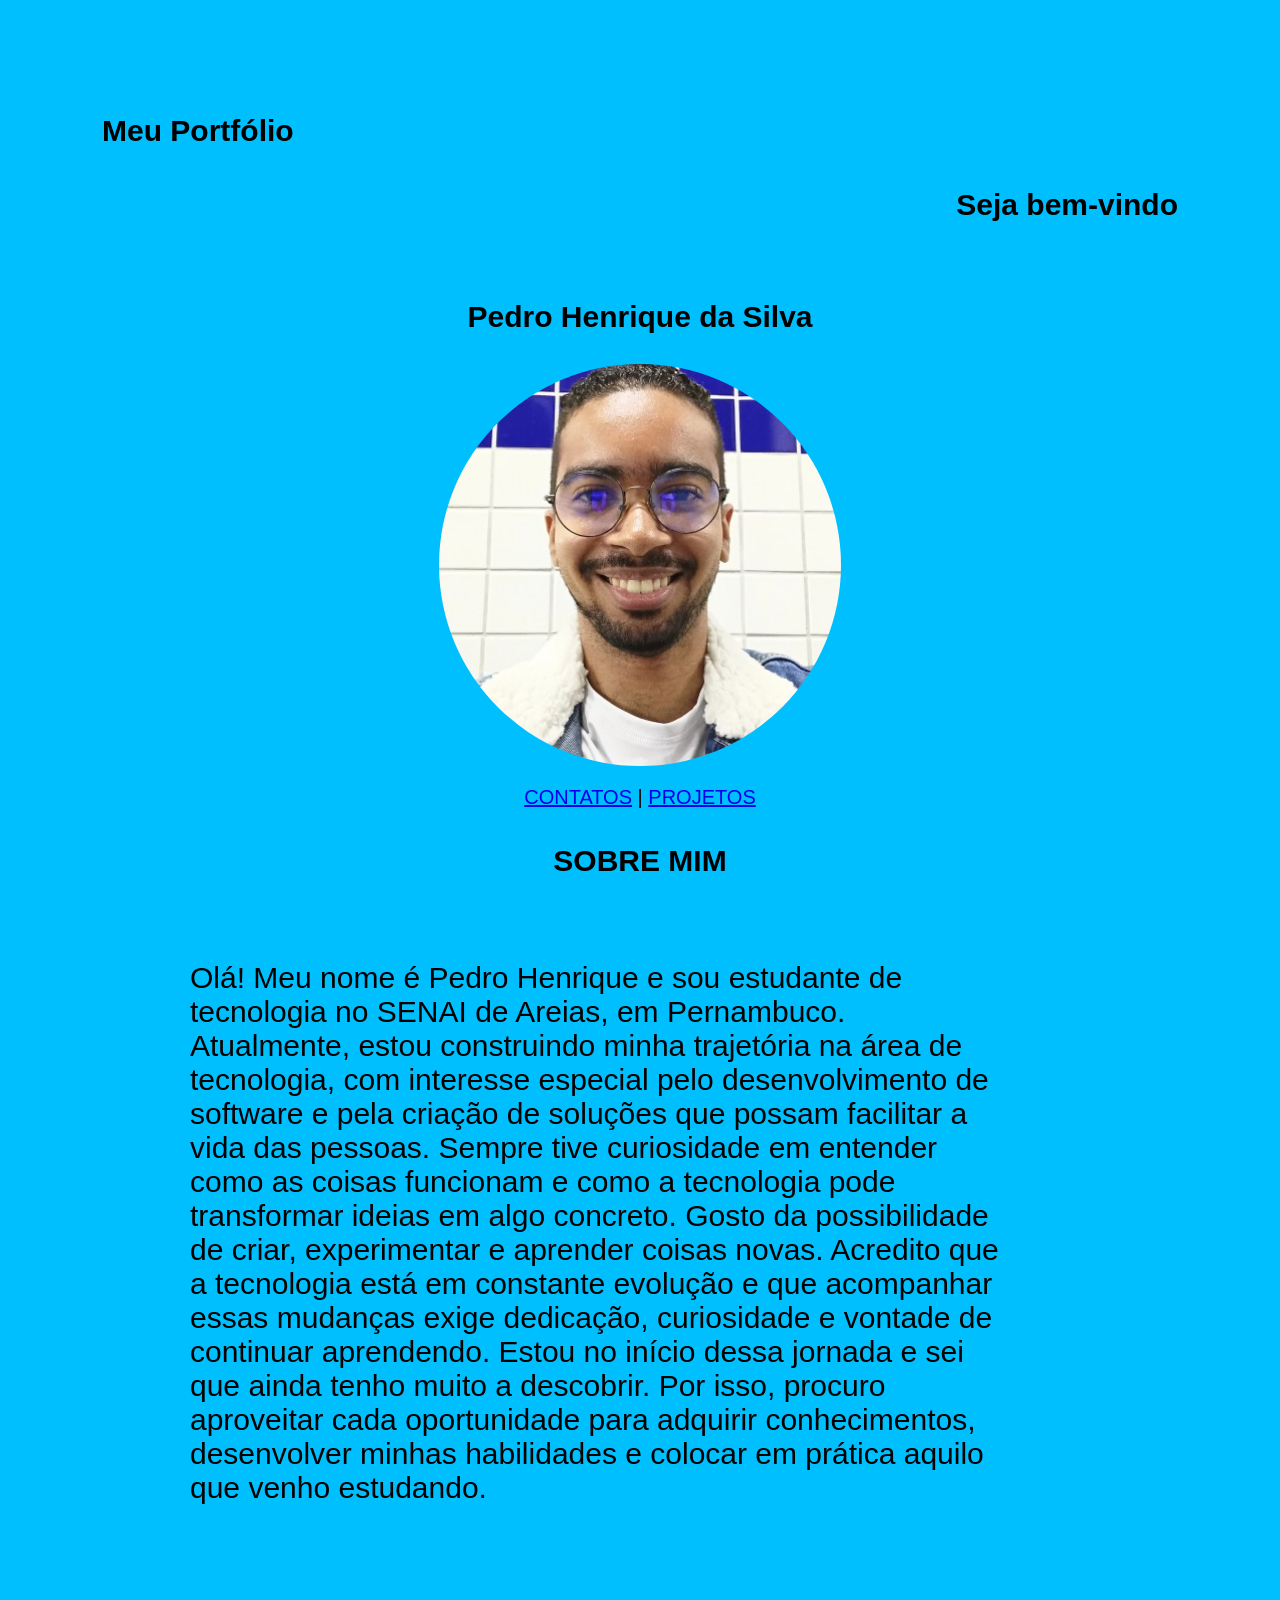
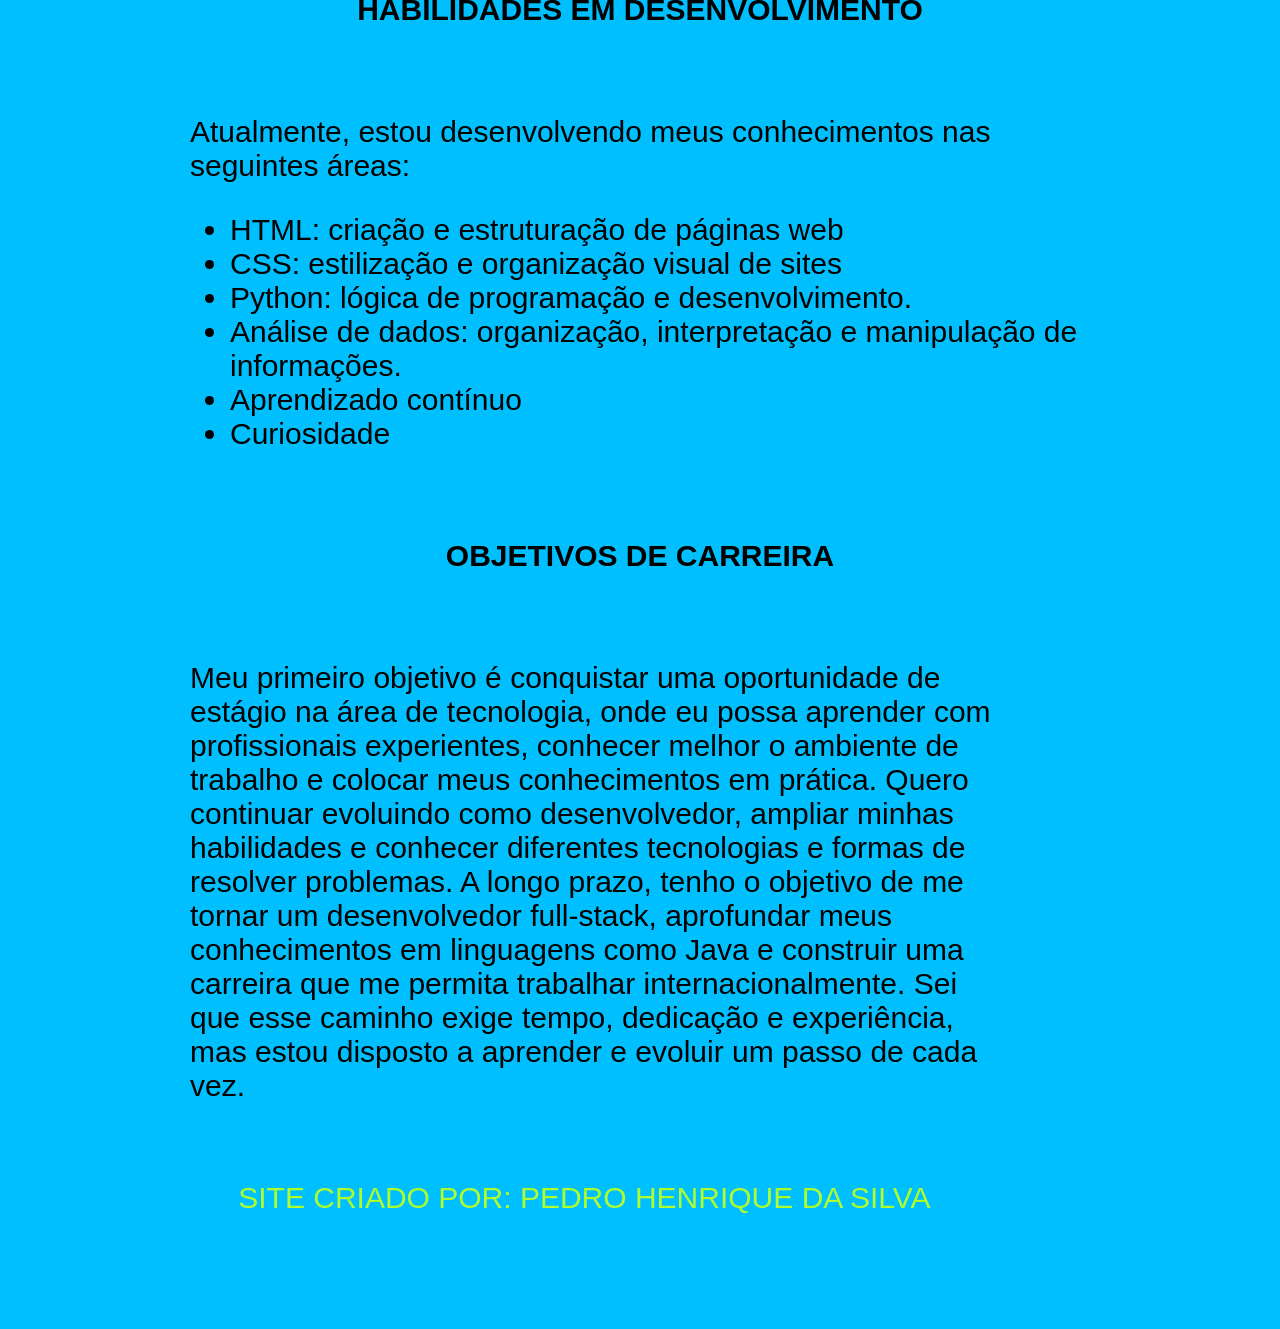
<file: index.html>
<!DOCTYPE html>
<html lang="pt-BR">

<head>
    <meta charset="UTF-8">
    <meta name="viewport" content="width=device-width, initial-scale=1.0">
    <title>Portifólio</title>
    <link rel="stylesheet" href="style.css">
</head>
<body>
<header>
    <!--Cabeçalho da página principal (Nome, foto e navegação)-->
    <h1>Meu Portfólio</h1>
    <h1 div class="mensagem">Seja bem-vindo</h1>
    <br>

    <figure>
        <h1 div class="nome">Pedro Henrique da Silva</h1>
        <img src="img/foto-pedro.jpg" alt="Foto de perfil de Pedro Henrique">
    </figure>
    <nav>
        <a href="contato.html" id="contato">Contatos</a> |
        <a href="projetos.html" id="projetos">Projetos</a>
    </nav>
</header>
<!--Conteúdo principal da página-->
<main>
    <section id="apresentação">
        <h2>Sobre mim</h2>
        <br>
        <p>Olá! Meu nome é Pedro Henrique e sou estudante de tecnologia no SENAI de Areias, em Pernambuco.
            Atualmente, estou construindo minha trajetória na área de tecnologia, com interesse especial pelo
            desenvolvimento de software e pela criação de soluções que possam facilitar a vida das pessoas. Sempre tive
            curiosidade em entender como as coisas funcionam e como a tecnologia pode transformar ideias em algo
            concreto.
            Gosto da possibilidade de criar, experimentar e aprender coisas novas. Acredito que a tecnologia está em
            constante evolução e que acompanhar essas mudanças exige dedicação, curiosidade e vontade de continuar
            aprendendo.
            Estou no início dessa jornada e sei que ainda tenho muito a descobrir. Por isso, procuro aproveitar cada
            oportunidade para adquirir conhecimentos, desenvolver minhas habilidades e colocar em prática aquilo que
            venho estudando.</p>
    </section>
    <section id="habilidades">
        <br>
        <h3>Habilidades em desenvolvimento</h3>
        <br>
        <p>Atualmente, estou desenvolvendo meus conhecimentos nas seguintes áreas:</p>
        <ul>
            <li>HTML: criação e estruturação de páginas web</li>
            <li>CSS: estilização e organização visual de sites</li>
            <li>Python: lógica de programação e desenvolvimento.</li>
            <li>Análise de dados: organização, interpretação e manipulação de informações.</li>
            <li>Aprendizado contínuo</li>
            <li>Curiosidade</li>
        </ul>
    </section>
    <section id="futuro">
        <br>
        <h3>Objetivos de Carreira</h3>
        <br>
        <p>Meu primeiro objetivo é conquistar uma oportunidade de estágio na área de tecnologia, onde eu possa aprender
            com profissionais experientes, conhecer melhor o ambiente de trabalho e colocar meus conhecimentos em
            prática.
            Quero continuar evoluindo como desenvolvedor, ampliar minhas habilidades e conhecer diferentes tecnologias e
            formas de resolver problemas.
            A longo prazo, tenho o objetivo de me tornar um desenvolvedor full-stack, aprofundar meus conhecimentos em
            linguagens como Java e construir uma carreira que me permita trabalhar internacionalmente.
            Sei que esse caminho exige tempo, dedicação e experiência, mas estou disposto a aprender e evoluir um passo
            de cada vez.</p><br>
    </section>
</main>
<!--Rodapé do portfólio-->
<footer>
    <p>Site criado por: Pedro Henrique da Silva</p>
</footer>
    
</body>

</html>
</file>
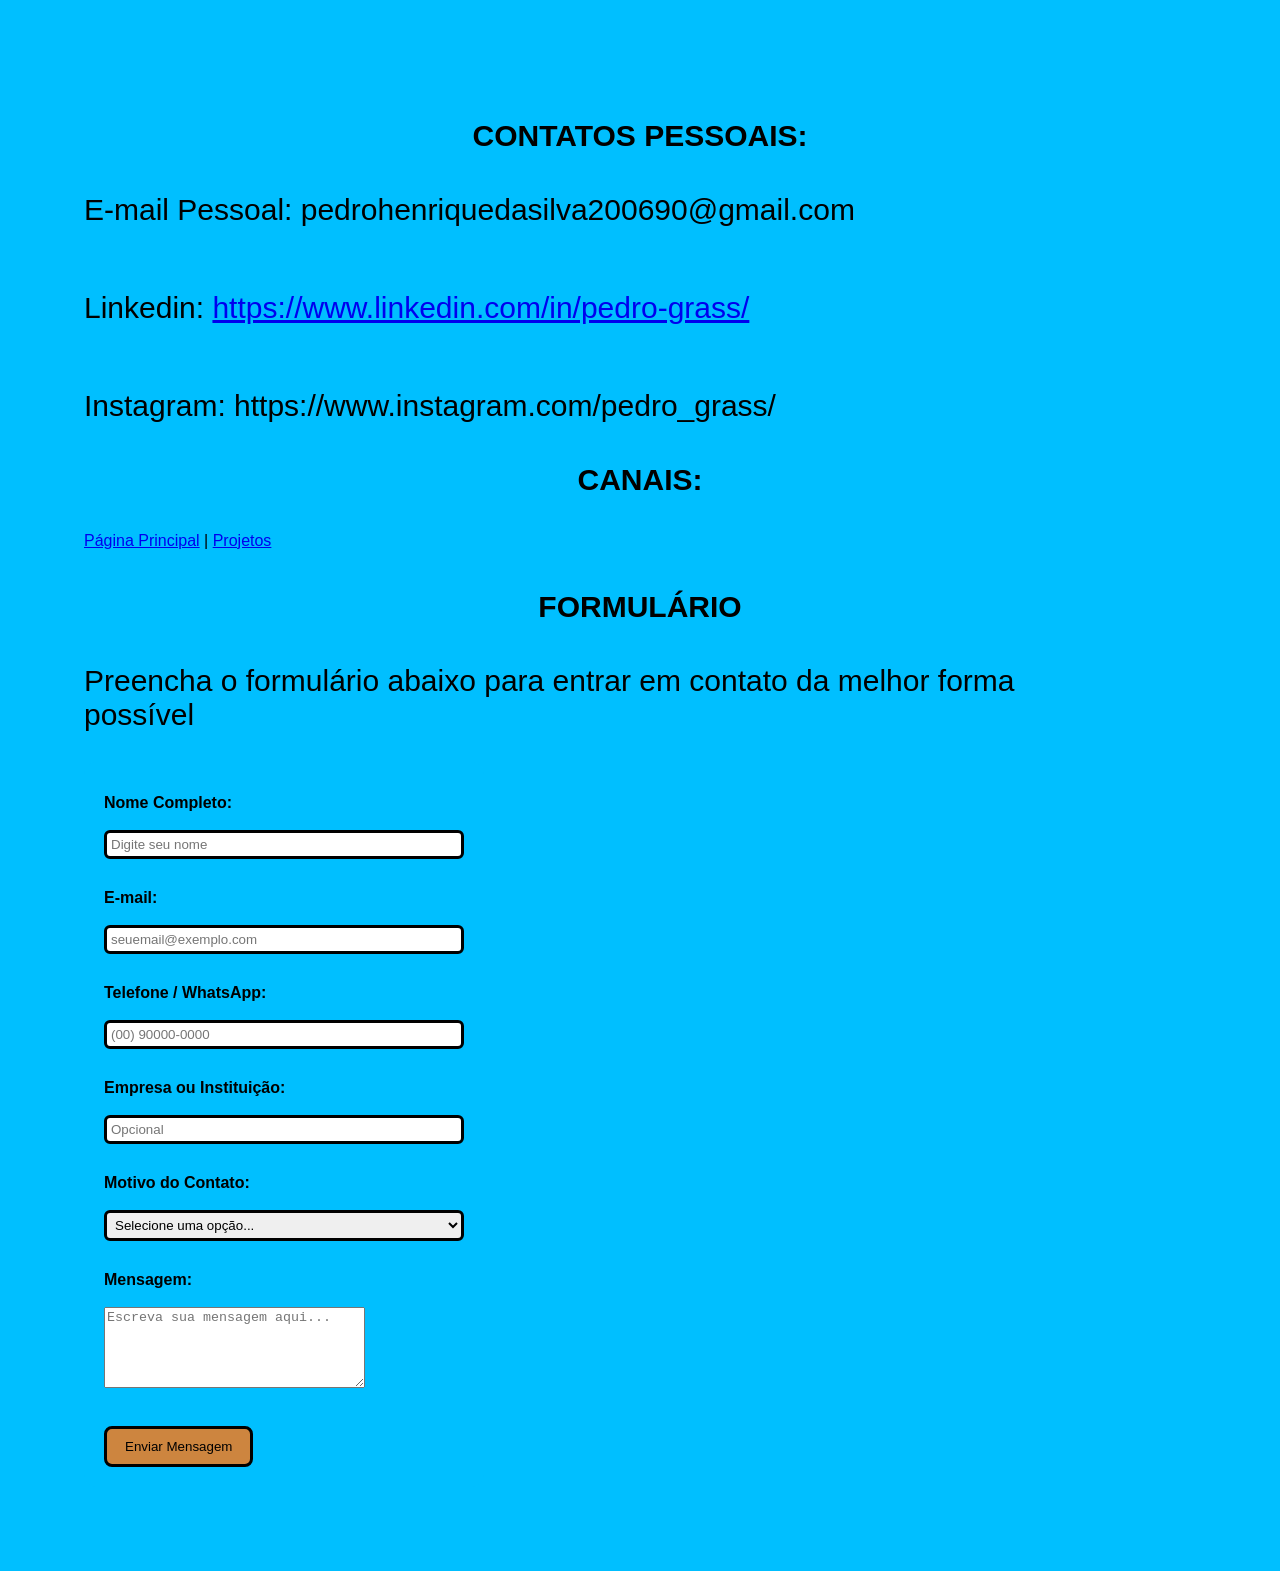
<file: contato.html>
<!DOCTYPE html>
<html lang="pt-BR">

<head>
    <meta charset="UTF-8">
    <meta name="viewport" content="width=device-width, initial-scale=1.0">
    <title>Contatos</title>
    <link rel="stylesheet" href="style.css">
</head>

<body>
    <!--Contatos pessoais-->
    <h2>Contatos Pessoais: </h2>
    <p>E-mail Pessoal: pedrohenriquedasilva200690@gmail.com<br><br></p>
    <p>Linkedin: <a href="https://www.linkedin.com/in/pedro-grass/">https://www.linkedin.com/in/pedro-grass/</a><br><br>
    </p>
    <p>Instagram: <a href="https://www.instagram.com/pedro_grass/"></a>https://www.instagram.com/pedro_grass/<br></p>

    <!--Conexões das outras páginas-->
    <h2>Canais: </h2>
    <a href="index.html" id="pg-principal">Página Principal</a> |
    <a href="projetos.html" id="projetos">Projetos</a>

    <!--Formulário de seleção com todos os 6 campos-->
    <h3>Formulário</h3>
    <p>Preencha o formulário abaixo para entrar em contato da melhor forma possível</p>
    <form action="#" method="POST">
        <!-- Campo 1: Texto -->
        <div>
            <label for="nome">Nome Completo:</label><br>
            <input type="text" id="nome" name="nome" placeholder="Digite seu nome" required>
        </div>
        <br>

        <!-- Campo 2: E-mail -->
        <div>
            <label for="email">E-mail:</label><br>
            <input type="email" id="email" name="email" placeholder="seuemail@exemplo.com" required>
        </div>
        <br>

        <!-- Campo 3: Telefone -->
        <div>
            <label for="telefone">Telefone / WhatsApp:</label><br>
            <input type="tel" id="telefone" name="telefone" placeholder="(00) 90000-0000">
        </div>
        <br>


        <!-- Campo 4: Empresa ou Instituição -->
        <div>
            <label for="empresa">Empresa ou Instituição:</label><br>
            <input type="text" id="empresa" name="empresa" placeholder="Opcional">
        </div>
        <br>

        <!-- Campo 5: Lista de seleção (Select) -->
        <div>
            <label for="assunto">Motivo do Contato:</label><br>
            <select id="assunto" name="assunto" required>
                <option value="">Selecione uma opção...</option>
                <option value="emprego">Oportunidade de Emprego / Estágio</option>
                <option value="freelance">Orçamento de Projeto (Freelance)</option>
                <option value="networking">Networking / Parceria</option>
                <option value="outro">Outros Assuntos</option>
            </select>
        </div>
        <br>

        <!-- Campo 6: Área de texto grande (Textarea) -->
        <div>
            <label for="mensagem">Mensagem:</label><br>
            <textarea id="mensagem" name="mensagem" rows="5" cols="30" placeholder="Escreva sua mensagem aqui..."
                required></textarea>
        </div>
        <br>

        <!-- Botão de envio -->
        <button type="submit">Enviar Mensagem</button>
    </form>

</body>

</html>
</file>
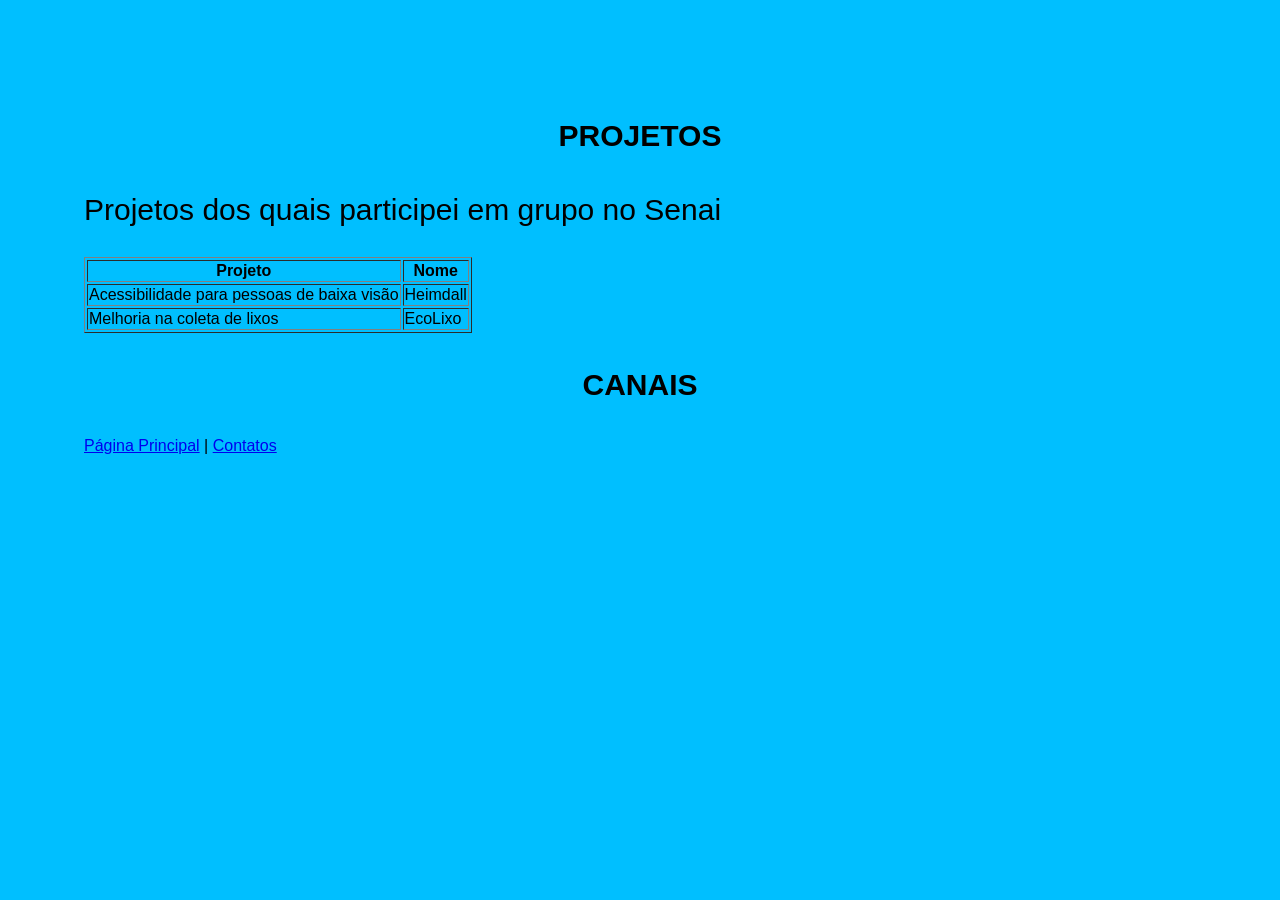
<file: projetos.html>
<!DOCTYPE html>
<html lang="pt-BR">

<head>
    <meta charset="UTF-8">
    <meta name="viewport" content="width=device-width, initial-scale=1.0">
    <title>Projetos</title>
    <link rel="stylesheet" href="style.css">
</head>
<!--Tabela informados os projetos participados com a navegação por último-->

<body>
    <h2>Projetos</h2>
    <p>Projetos dos quais participei em grupo no Senai</p>
    <table border="1">
        <thead>
            <tr>
                <th>Projeto</th>
                <th>Nome</th>
            </tr>
        </thead>
        <tbody>
            <tr>
                <td>Acessibilidade para pessoas de baixa visão</td>
                <td>Heimdall</td>
            </tr>
            <tr>
                <td>Melhoria na coleta de lixos</td>
                <td>EcoLixo</td>
            </tr>
        </tbody>

    </table>
    <h2>Canais</h2>
    <a href="index.html" id="pg-principal">Página Principal</a> |
    <a href="contato.html" id="contato">Contatos</a>

</body>

</html>
</file>
<file: style.css>
:root {
    --lbrown: #B8860B;
    --peru: #CD853F;
    --blue: #00BFFF;
}

figure {
    text-align: center;
    border-radius: 50%;
}

img {
    object-fit: cover;
    border-radius: 50%;
    height: 402px;
    width: 402px;
    cursor: pointer;


}

body {
    background-color: var(--blue);
    font-family: Arial, sans-serif;
    padding: 20px;
    margin: 5%;

}

nav {
    text-align: center;
    text-transform: uppercase;
    font-size: 20px;
}

.nome {
    text-align: center;
}

.mensagem {
    text-align: right;
    border-radius: 12%;
    padding: 10px 18px;
    font-size: 30px;
    font-family: Verdana, Geneva, Tahoma, sans-serif;
}

h1 {
    text-align: left;
    border-radius: 12%;
    padding: 10px 18px;
    font-size: 30px;
    font-family: Verdana, Geneva, Tahoma, sans-serif;

}

h2 {
    text-align: center;
    text-transform: uppercase;
    border-radius: 12%;
    padding: 10px 18px;
    font-size: 30px;
}

h3 {
    text-align: center;
    text-transform: uppercase;
    border-radius: 12%;
    padding: 10px 18px;
    font-size: 30px;
}

footer {
    text-align: center;
    text-transform: uppercase;
    color: greenyellow;
    font-family: Verdana, Geneva, Tahoma, sans-serif;
}

p {
    margin-right: 10%;
    font-size: 30px;
}

ul {
    font-size: 30px;
}

form {
    max-width: 360px;
    background: #00BFFF;
    padding: 20px;
    border-radius: 12px;
}

label {
    display: block;
    font-weight: bold;
    margin-top: 12px;
}

input,
select {
    width: 100%;
    padding: 4px;
    border: solid;
    border-radius: 6px;
    box-sizing: border-box;
}

main {
    max-width: 900px;
    margin: 0 auto;
    padding: 0 16px;
}

button {
    margin-top: 16px;
    background: var(--peru);
    color: black;
    border: solid;
    padding: 10px 18px;
    border-radius: 8px;
    cursor: pointer;

}

@media (max-width: 600px) {
    body {
        flex-direction: column;
    }


    #apresentação #objetivo #futuro {
        width: auto;
    }

    header {
        text-align: center;
    }
}

table {
    background: var(--blue);
}
</file>
